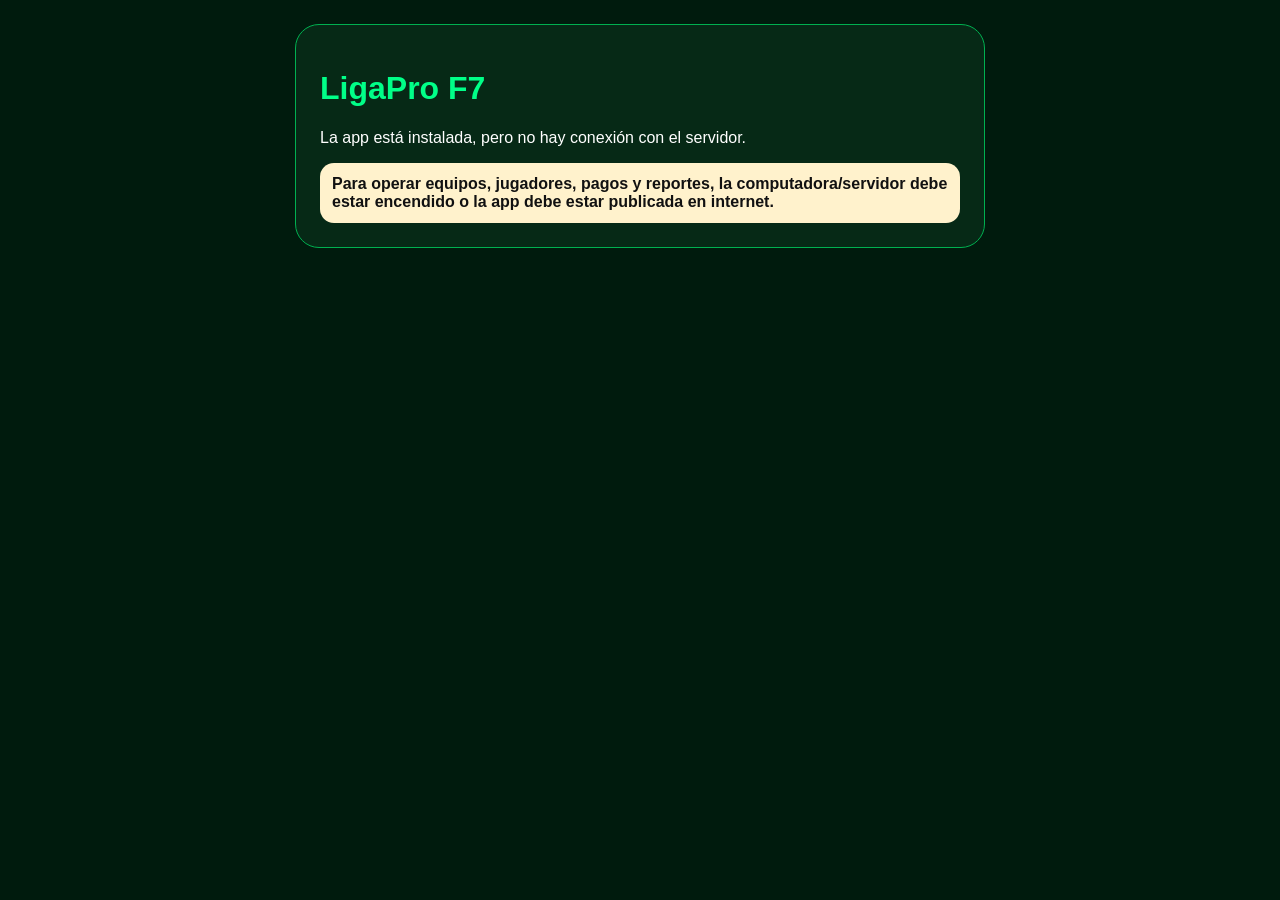
<file: offline.html>
<!doctype html>
<html lang="es">
<head>
<meta charset="utf-8">
<meta name="viewport" content="width=device-width,initial-scale=1">
<title>LigaPro F7 sin conexión</title>
<style>
body{margin:0;background:#001b0d;color:#fff;font-family:Arial,sans-serif;padding:24px}
.card{max-width:640px;margin:auto;background:#062916;border:1px solid #00b050;border-radius:24px;padding:24px}
h1{color:#00ff88}.warn{background:#fff2cc;color:#111;padding:12px;border-radius:14px;font-weight:bold}
</style>
</head>
<body><div class="card">
<h1>LigaPro F7</h1>
<p>La app está instalada, pero no hay conexión con el servidor.</p>
<div class="warn">Para operar equipos, jugadores, pagos y reportes, la computadora/servidor debe estar encendido o la app debe estar publicada en internet.</div>
</div></body>
</html>
</file>
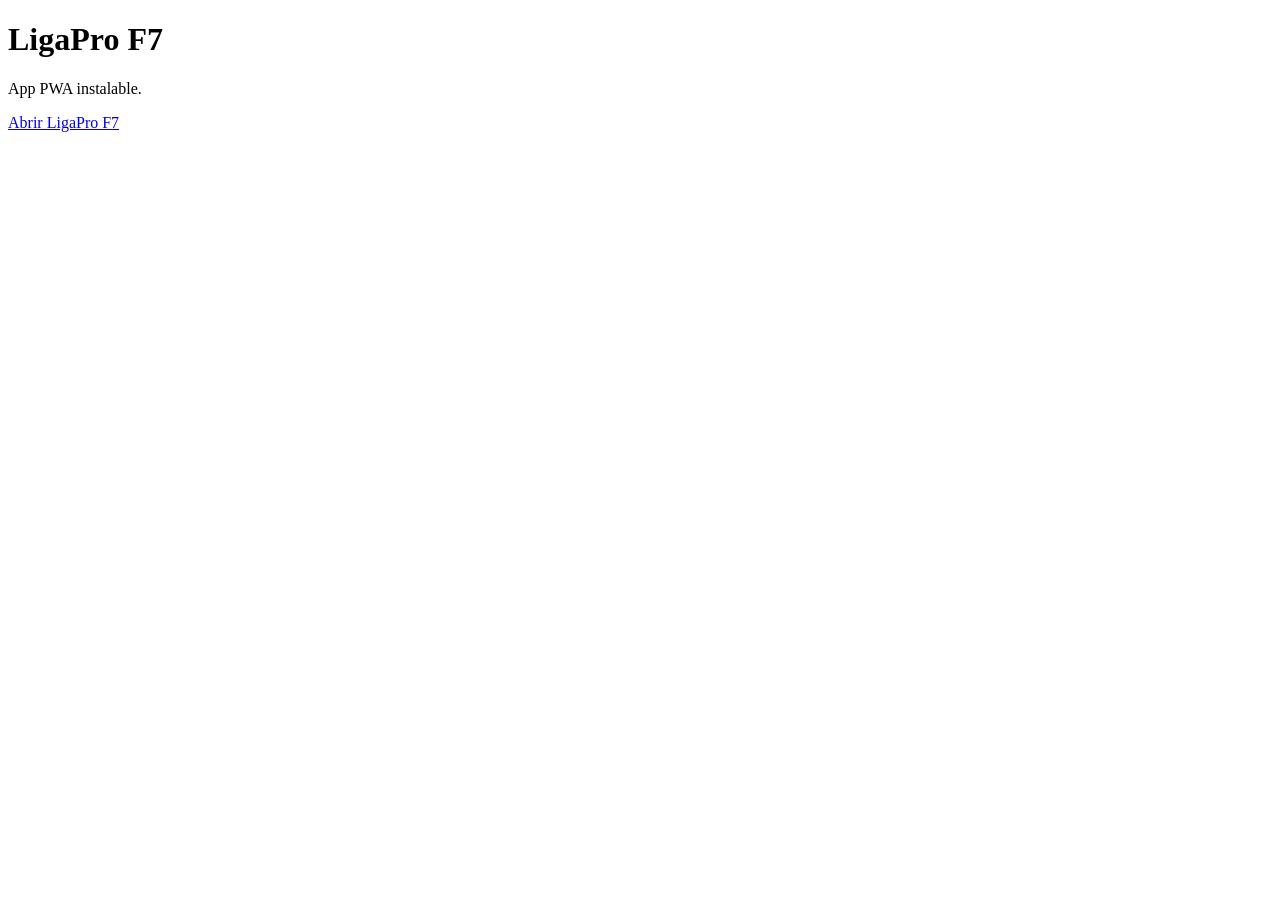
<file: pwa.html>
<!doctype html>
<html lang="es">
<head>
<meta charset="utf-8">
<meta name="viewport" content="width=device-width,initial-scale=1">
<title>LigaPro F7 PWA</title>
<link rel="manifest" href="/manifest.webmanifest">
<meta name="theme-color" content="#001b0d">
<link rel="stylesheet" href="/styles.css">
</head>
<body>
<div class="installCard">
<h1>LigaPro F7</h1>
<p>App PWA instalable.</p>
<button id="installBtn" class="installBtn" style="display:none">Instalar app</button>
<a class="installBtn" href="/">Abrir LigaPro F7</a>
</div>
<script>
let deferredPrompt=null;
window.addEventListener('beforeinstallprompt',e=>{e.preventDefault();deferredPrompt=e;document.getElementById('installBtn').style.display='block';});
document.getElementById('installBtn').addEventListener('click',async()=>{if(!deferredPrompt)return;deferredPrompt.prompt();await deferredPrompt.userChoice;deferredPrompt=null;});
if('serviceWorker' in navigator){navigator.serviceWorker.register('/service-worker.js').catch(()=>{});}
</script>
</body>
</html>
</file>
<file: styles.css>
/* =========================================================
   LIGAPRO F7 V1.6 - UX TIPO DEPÓRSTAR
   Rediseño estructural: landing clara + panel operativo ordenado
   ========================================================= */

:root{
  --bg:#dfe9ec;
  --soft:#eaf8ef;
  --panel:#ffffff;
  --green:#21b66a;
  --greenDark:#109553;
  --orange:#ff9f12;
  --blue:#1686d9;
  --text:#27313a;
  --muted:#66727c;
  --line:#d5e0e5;
  --shadow:0 8px 22px rgba(33,55,70,.10);
}

*{box-sizing:border-box}
html{scroll-behavior:smooth}
body.ux-deporstar{
  margin:0!important;
  background:var(--bg)!important;
  color:var(--text)!important;
  font-family:system-ui,-apple-system,BlinkMacSystemFont,"Segoe UI",Arial,sans-serif!important;
}
button,a{font:inherit}
button{cursor:pointer}

/* Topbar como referencia */
.publicTopbar{
  height:64px;
  display:flex;
  align-items:center;
  gap:28px;
  padding:0 18px;
  background:rgba(223,233,236,.94);
  border-bottom:1px solid rgba(0,0,0,.06);
  position:sticky;
  top:0;
  z-index:50;
  backdrop-filter:blur(8px);
}
.publicBrand{
  display:flex;
  align-items:center;
  gap:10px;
  text-decoration:none;
}
.publicBrand img{
  width:38px;
  height:38px;
}
.publicBrand strong{
  color:var(--green);
  font-size:25px;
  font-weight:900;
  letter-spacing:-.03em;
}
.publicMenu{
  display:flex;
  gap:28px;
}
.publicMenu a{
  color:#2f3a43;
  text-decoration:none;
  font-size:15px;
}
.topLoginBtn{
  margin-left:auto;
  background:var(--green);
  color:#fff;
  border:0;
  border-radius:10px;
  font-weight:800;
  padding:12px 22px;
  box-shadow:0 6px 15px rgba(33,182,106,.22);
}

/* Landing */
.deporPage{
  max-width:1220px;
  margin:0 auto;
  padding:42px 22px 80px;
}
.heroSection{
  display:grid;
  grid-template-columns:1.1fr 1fr;
  gap:46px;
  align-items:center;
  min-height:420px;
}
.heroVisual{
  min-height:360px;
  position:relative;
  display:grid;
  place-items:center;
}
.heroCircle{
  width:270px;
  height:270px;
  border-radius:50%;
  border:8px solid var(--green);
  background:#eef8f2;
  opacity:.95;
}
.personBadge{
  position:absolute;
  width:170px;
  height:170px;
  border-radius:44px;
  display:grid;
  place-items:center;
  font-size:66px;
  font-weight:950;
  color:#fff;
  background:linear-gradient(135deg,#21b66a,#0b7f47);
  box-shadow:var(--shadow);
}
.phoneMockup{
  position:absolute;
  left:18%;
  top:40px;
  width:136px;
  border-radius:18px;
  padding:12px;
  background:#1c262b;
  color:#fff;
  box-shadow:var(--shadow);
  transform:rotate(-5deg);
}
.phoneBar{
  height:8px;
  width:55px;
  border-radius:99px;
  background:#44525a;
  margin:0 auto 10px;
}
.phoneRow{
  border:1px solid rgba(255,255,255,.10);
  border-radius:8px;
  padding:7px;
  margin:6px 0;
  font-size:10px;
}
.phoneRow b,.phoneRow span{display:block}
.phoneRow span{color:#aebbc3}
.floatingCard{
  position:absolute;
  background:#fff;
  border:1px solid var(--line);
  box-shadow:var(--shadow);
  padding:12px 15px;
  border-radius:8px;
  min-width:190px;
}
.floatingCard b{display:block;color:var(--green);font-size:14px}
.floatingCard span{display:block;color:var(--muted);font-size:12px}
.cardOne{right:8%;top:94px}
.cardTwo{left:14%;bottom:44px}

.heroCopy small{
  color:var(--orange);
  font-weight:900;
}
.heroCopy h1{
  color:var(--green);
  font-size:32px;
  line-height:1.05;
  margin:16px 0;
  max-width:430px;
}
.heroCopy p{
  color:#33414b;
  line-height:1.5;
  max-width:520px;
}
.quickSteps{
  display:grid;
  grid-template-columns:1fr 1fr;
  gap:10px;
  max-width:460px;
  margin:22px 0;
}
.quickSteps button{
  display:flex;
  align-items:center;
  gap:10px;
  background:#eef5f1;
  border:1px solid var(--line);
  box-shadow:var(--shadow);
  color:#2f3a43;
  border-radius:4px;
  padding:13px 12px;
  text-align:left;
}
.quickSteps span{
  width:31px;
  height:31px;
  border-radius:50%;
  display:grid;
  place-items:center;
  background:var(--green);
  color:#fff;
  font-weight:900;
}
.heroActions{
  display:flex;
  flex-wrap:wrap;
  gap:10px;
}
.primaryCta,.secondaryCta,.orangeCta{
  border:0;
  border-radius:7px;
  padding:13px 22px;
  font-weight:900;
}
.primaryCta{background:var(--green);color:#fff}
.secondaryCta{background:#ffffff;color:var(--green);border:1px solid var(--line)}
.orangeCta{background:var(--orange);color:#1f2a33}

/* Cómo funciona */
.howSection{
  background:var(--soft);
  margin:34px auto 0;
  padding:56px 70px;
  display:grid;
  grid-template-columns:.85fr 1.15fr;
  gap:56px;
  align-items:center;
}
.howCopy h2{
  color:var(--green);
  font-size:28px;
  line-height:1.12;
  margin:0 0 18px;
}
.howCopy p{
  color:#36444e;
  line-height:1.55;
}
.featureList{
  display:grid;
  gap:14px;
}
.featureCard{
  background:#fff;
  border:1px solid var(--line);
  box-shadow:var(--shadow);
  border-radius:2px;
  padding:17px 20px;
  text-align:left;
  border-left:4px solid var(--green);
}
.featureCard b{
  display:block;
  color:var(--green);
  font-size:17px;
  margin-bottom:4px;
}
.featureCard span{
  color:#40505b;
  line-height:1.45;
}
.featureCard.orange{border-left-color:var(--orange)}
.featureCard.orange b{color:var(--orange)}
.featureCard.blue{border-left-color:var(--blue)}
.featureCard.blue b{color:var(--blue)}

/* Admin section */
.adminSection{
  margin-top:34px;
  background:#f5fbf7;
  border:1px solid rgba(33,182,106,.12);
  padding:34px;
}
.adminHeader{
  display:grid;
  grid-template-columns:1fr minmax(280px,360px);
  gap:24px;
  align-items:center;
}
.adminHeader small{
  color:var(--orange);
  font-weight:900;
}
.adminHeader h2{
  color:var(--green);
  margin:8px 0;
  font-size:30px;
}
.adminHeader p{color:var(--muted)}
.roleBox{
  background:#fff!important;
  border:1px solid var(--line)!important;
  border-left:5px solid var(--green)!important;
  box-shadow:var(--shadow)!important;
  border-radius:4px!important;
  padding:16px!important;
  color:var(--text)!important;
}
.roleBox b{display:block;color:var(--green)!important}
.roleBox span{display:block;color:var(--text)!important;font-weight:800;margin-top:4px}
.roleBox small{display:block;color:var(--muted)!important;margin-top:4px}

.moduleGrid{
  display:grid!important;
  grid-template-columns:repeat(5,minmax(0,1fr));
  gap:12px;
  margin:26px 0;
}
.moduleGrid button{
  background:#fff!important;
  border:1px solid var(--line)!important;
  box-shadow:var(--shadow)!important;
  border-radius:6px!important;
  min-height:82px!important;
  padding:14px!important;
  text-align:left!important;
  color:var(--text)!important;
}
.moduleGrid button.active{
  border-color:rgba(33,182,106,.35)!important;
  background:#effaf4!important;
}
.moduleGrid button::before{
  content:"✓"!important;
  display:inline-grid!important;
  place-items:center!important;
  width:28px!important;
  height:28px!important;
  border-radius:50%!important;
  background:var(--green)!important;
  color:#fff!important;
  margin-bottom:8px!important;
  font-weight:900!important;
}
.moduleGrid button span,.moduleGrid button b{
  display:block;
  color:var(--text)!important;
  font-weight:850!important;
}
.moduleGrid button small{
  display:block;
  color:var(--muted)!important;
  margin-top:3px;
}
.moduleGrid button::after{display:none!important}

.workspace{
  margin-top:22px;
}
.right{
  background:#fff!important;
  color:var(--text)!important;
  border:1px solid var(--line)!important;
  box-shadow:var(--shadow)!important;
  border-radius:6px!important;
  padding:24px!important;
  max-height:none!important;
  overflow:visible!important;
}
.sectionLabel{
  color:var(--orange)!important;
  font-weight:900!important;
  text-transform:none!important;
  letter-spacing:0!important;
}
.right h2{
  color:var(--green)!important;
}
.right p{color:var(--muted)!important}
.grid{
  display:grid;
  grid-template-columns:repeat(4,minmax(0,1fr));
  gap:12px;
}
.metric{
  background:#f8fbf9!important;
  border:1px solid var(--line)!important;
  border-radius:4px!important;
  box-shadow:none!important;
  padding:14px!important;
}
.metric small{color:var(--muted)!important}
.metric b{color:var(--green)!important}
.actions,.btnGrid{
  display:grid;
  grid-template-columns:repeat(4,minmax(0,1fr));
  gap:10px;
}
.actions button,.btnGrid button,.loginCard button{
  background:var(--green)!important;
  border:1px solid var(--green)!important;
  color:#fff!important;
  border-radius:7px!important;
  font-weight:900!important;
  min-height:42px!important;
}
.actions button:nth-child(even),.btnGrid button:nth-child(even){
  background:var(--orange)!important;
  border-color:var(--orange)!important;
  color:#1d2a32!important;
}
.row,.formBox,.bulkBox,.bulkResult{
  background:#fff!important;
  border:1px solid var(--line)!important;
  box-shadow:var(--shadow)!important;
  color:var(--text)!important;
  border-radius:4px!important;
}
.row b,.formBox h3{color:var(--green)!important}
.row small,.formBox label{color:var(--muted)!important}
.pill{background:rgba(33,182,106,.10)!important;color:var(--green)!important;border:1px solid rgba(33,182,106,.22)!important}

/* Login modal */
.loginOverlay{
  display:none;
  position:fixed;
  inset:0;
  z-index:100;
  background:rgba(31,42,51,.32);
  backdrop-filter:blur(6px);
  place-items:center;
  padding:18px;
}
body.login-open .loginOverlay{display:grid}
body:not(.login-open) #loginCard{display:none!important}
.loginCard{
  position:relative!important;
  inset:auto!important;
  width:min(430px,94vw)!important;
  background:#fff!important;
  border:1px solid var(--line)!important;
  box-shadow:0 22px 70px rgba(26,45,58,.22)!important;
  border-radius:12px!important;
  padding:24px!important;
  color:var(--text)!important;
}
.loginCard img{
  width:68px;
  height:68px;
  display:block;
  margin:0 auto 8px;
}
.loginCard h2{
  color:var(--green)!important;
  text-align:center!important;
  margin:8px 0!important;
}
.loginCard p{text-align:center;color:var(--muted);margin:0 0 16px}
.loginCard input{
  width:100%;
  border:1px solid var(--line)!important;
  background:#f7faf8!important;
  color:var(--text)!important;
  border-radius:7px!important;
  min-height:42px!important;
  padding:0 12px!important;
  margin:6px 0!important;
}
.closeLogin{
  position:absolute;
  right:10px;
  top:10px;
  width:32px;
  height:32px;
  border-radius:50%;
  border:0;
  background:#eef3f5;
  color:var(--muted);
  font-size:20px;
}
.mini{display:grid;grid-template-columns:1fr 1fr;gap:8px;margin-top:10px}

.guideSection{
  margin-top:34px;
  padding:34px;
  background:#fff;
  border:1px solid var(--line);
  box-shadow:var(--shadow);
}
.guideSection h2{color:var(--green)}
.guideGrid{
  display:grid;
  grid-template-columns:repeat(4,minmax(0,1fr));
  gap:12px;
}
.guideGrid div{
  background:#f5fbf7;
  border:1px solid var(--line);
  padding:15px;
  border-radius:4px;
}
.guideGrid b{
  display:inline-grid;
  place-items:center;
  width:30px;
  height:30px;
  background:var(--green);
  color:#fff;
  border-radius:50%;
  margin-right:8px;
}

/* Mobile */
@media(max-width:900px){
  .publicMenu{display:none}
  .deporPage{padding:22px 14px 70px}
  .heroSection,.howSection,.adminHeader{
    grid-template-columns:1fr;
    gap:24px;
  }
  .heroVisual{
    min-height:230px;
    order:2;
  }
  .heroCopy{
    order:1;
  }
  .heroCopy h1{font-size:30px}
  .heroCircle{width:190px;height:190px;border-width:6px}
  .personBadge{width:120px;height:120px;border-radius:30px;font-size:48px}
  .phoneMockup{left:4%;top:24px;transform:rotate(-6deg) scale(.8)}
  .floatingCard{display:none}
  .quickSteps{grid-template-columns:1fr}
  .howSection{padding:28px 18px}
  .moduleGrid{grid-template-columns:1fr 1fr}
  .grid{grid-template-columns:1fr 1fr}
  .actions,.btnGrid{grid-template-columns:1fr 1fr}
  .guideGrid{grid-template-columns:1fr 1fr}
  .adminSection{padding:18px}
}

@media(max-width:520px){
  .publicTopbar{height:58px;padding:0 12px}
  .publicBrand strong{font-size:20px}
  .topLoginBtn{padding:10px 14px}
  .moduleGrid{grid-template-columns:1fr}
  .actions,.btnGrid,.grid,.guideGrid{grid-template-columns:1fr}
}


/* =========================================================
   LIGAPRO F7 V1.7 - CONTENIDO Y PANTALLAS TIPO DEPÓRSTAR
   No copia marca; adopta estructura, campos y flujo funcional.
   ========================================================= */

.summaryCards{
  display:grid;
  grid-template-columns:repeat(3,minmax(0,1fr));
  gap:14px;
  margin:18px 0 34px;
}
.summaryCards button{
  background:#fff;
  border:1px solid var(--line);
  border-radius:6px;
  box-shadow:var(--shadow);
  padding:20px;
  text-align:left;
  border-top:4px solid var(--green);
}
.summaryCards b{display:block;color:var(--green);font-size:18px;margin-bottom:8px}
.summaryCards span{display:block;color:var(--muted);line-height:1.45}
.modeSection{
  display:grid;
  grid-template-columns:1fr 1fr;
  gap:18px;
  margin-top:34px;
}
.modeCard{
  background:#fff;
  border:1px solid var(--line);
  box-shadow:var(--shadow);
  border-radius:6px;
  padding:28px;
}
.modeCard small{color:var(--orange);font-weight:900}
.modeCard h2{color:var(--green);line-height:1.12;margin:10px 0}
.modeCard p,.modeCard li{color:#3e4d56;line-height:1.45}
.modeCard button{
  background:var(--green);
  color:#fff;
  border:0;
  border-radius:7px;
  padding:12px 18px;
  font-weight:900;
}
.modeCard:nth-child(2) button{background:var(--orange);color:#1e2932}
.uxFields{
  margin:18px 0;
  padding:18px!important;
}
.uxFields h3{
  margin:0 0 6px;
}
.uxFields p{
  margin:0 0 14px;
}
.fieldGrid{
  display:grid;
  grid-template-columns:repeat(2,minmax(0,1fr));
  gap:12px;
}
.fieldGrid label{
  display:block;
}
.fieldGrid label span{
  display:block;
  color:var(--muted);
  font-size:12px;
  font-weight:800;
  margin-bottom:5px;
}
.fieldGrid input{
  width:100%;
  min-height:40px;
  border:1px solid var(--line);
  background:#f8fbf9;
  border-radius:6px;
  padding:0 10px;
  color:var(--text);
}
.v17InfoRows{
  display:grid;
  gap:10px;
  margin-top:14px;
}
.v17InfoRows .row{
  display:grid;
  grid-template-columns:1fr auto;
  gap:6px;
}
.v17InfoRows .row small{
  grid-column:1/-1;
}
.moduleGrid button[data-module="crearTorneo"]::before{content:"CR"!important}
.moduleGrid button[data-module="inscripcionEquipos"]::before{content:"EQ"!important}
.moduleGrid button[data-module="fixture"]::before{content:"FX"!important}
.moduleGrid button[data-module="capturaResultados"]::before{content:"RS"!important}
.moduleGrid button[data-module="sanciones"]::before{content:"SN"!important}
.moduleGrid button[data-module="reportesImagen"]::before{content:"IMG"!important;font-size:9px!important}

@media(max-width:900px){
 .summaryCards,.modeSection{grid-template-columns:1fr}
 .fieldGrid{grid-template-columns:1fr}
}
</file>
